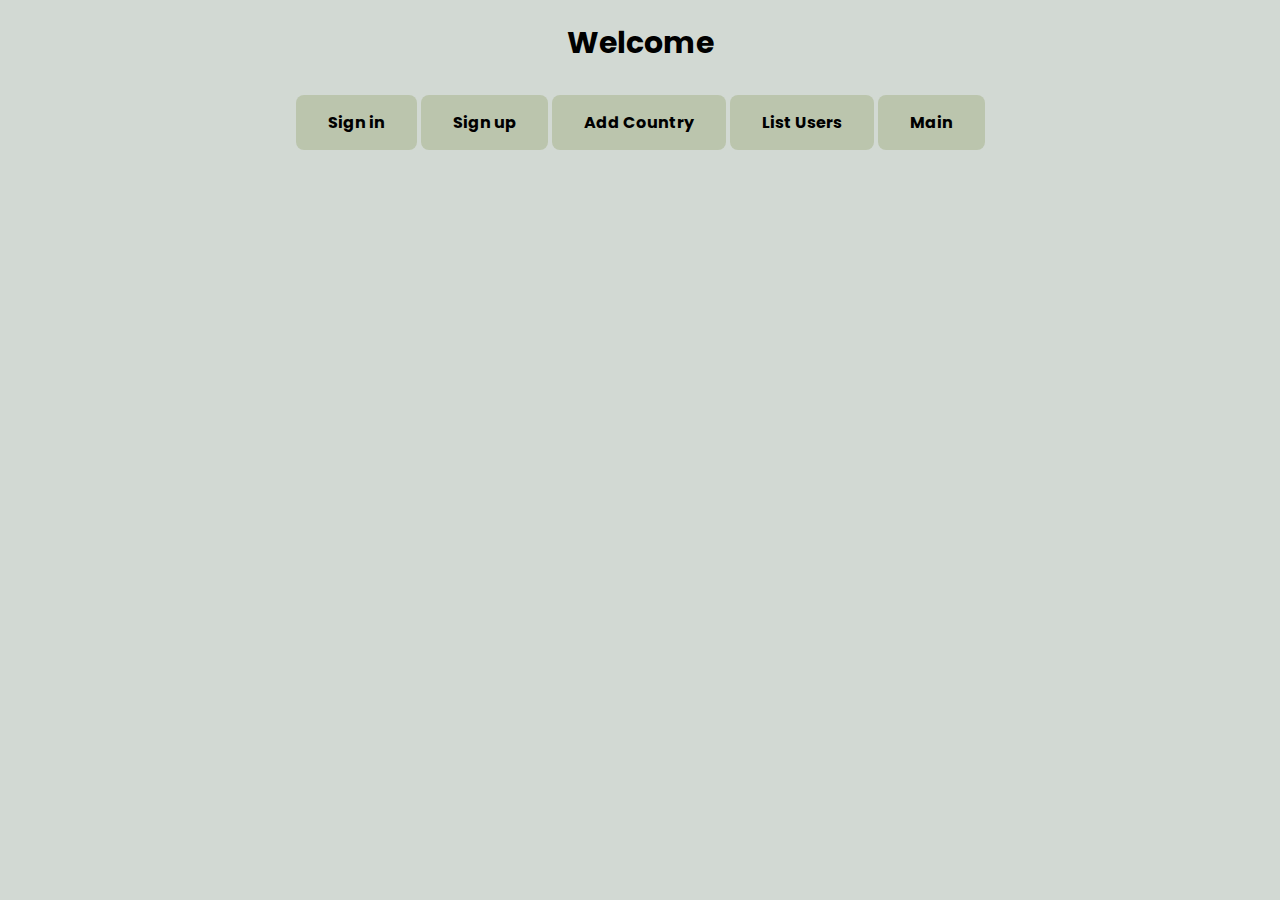
<file: index.html>
<!DOCTYPE html>
<html lang="en">
<head>
    <meta charset="UTF-8">
    <meta name="viewport" content="width=device-width, initial-scale=1.0">
    <title>Market - Home</title>
    <link rel="icon" type="image/png" href="src/icons/market_main.png"/>
    <link href="https://fonts.googleapis.com/css2?family=Poppins&display=swap" rel="stylesheet">
    <link rel="stylesheet" href="src/css/main.css">
    <style>
        

    </style>
</head>
<body >
    <center><b>Welcome</b></center><br>
    <div class="button-container">
            <a href="src/signin.html" style="color: black;" class="button">Sign in</a>
            <a href="src/signup.html" style="color: black;" class="button">Sign up</a>
            <a href="src/country.html" style="color: black;" class="button">Add Country</a>
            <a href="src/list_users.php" style="color: black;" class="button">List Users</a>  
            <a href="src/main.php" style="color: black;" class="button">Main</a>
    </div>
</body>
</html>
</file>
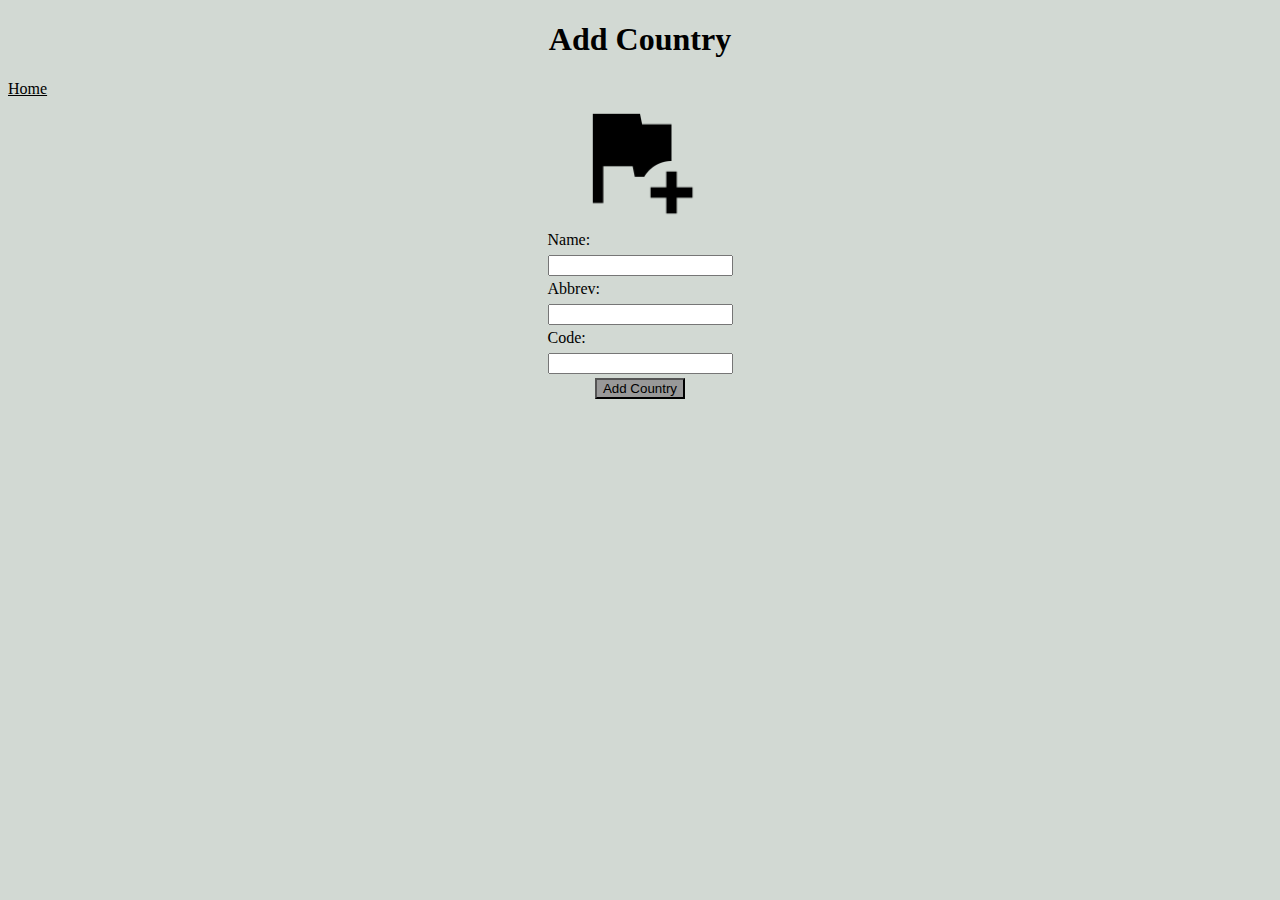
<file: src/country.html>
<!DOCTYPE html>
<html lang="en">
<head>
    <meta charset="UTF-8">
    <meta name="viewport" content="width=device-width, initial-scale=1.0">
    <title>Market-app || Add Country</title>
    <link rel="icon" type="image/png" href="icons/market_main.png"/>
</head>
<body bgcolor="#D2D9D3">
    <center><h1>Add Country</h1></center>
    <a href="../index.html" style="color: black;">Home</a> 
    <form name="Country-Form" action="country.php" method="post">
    <center><img src="icons/add flag.png" width="10%" class="forma"></center>
    <table border="0" align="center">
        <tr><td><label>Name: </label><tr>
        <tr><td><input type="label" name="ncountry" required><br></td></tr>
        <tr><td><label>Abbrev: </label><tr>
        <tr><td><input type="label" name="abbrevcountry" required><br></td></tr>
        <tr><td><label>Code: </label><tr>
        <tr><td><input type="label" name="codecountry" required><br></td></tr>
        <tr><td align="center"><button style="background-color: rgb(153, 153, 153);">Add Country</button><br></tr>
    </table></form>
</body>
</html>
</file>
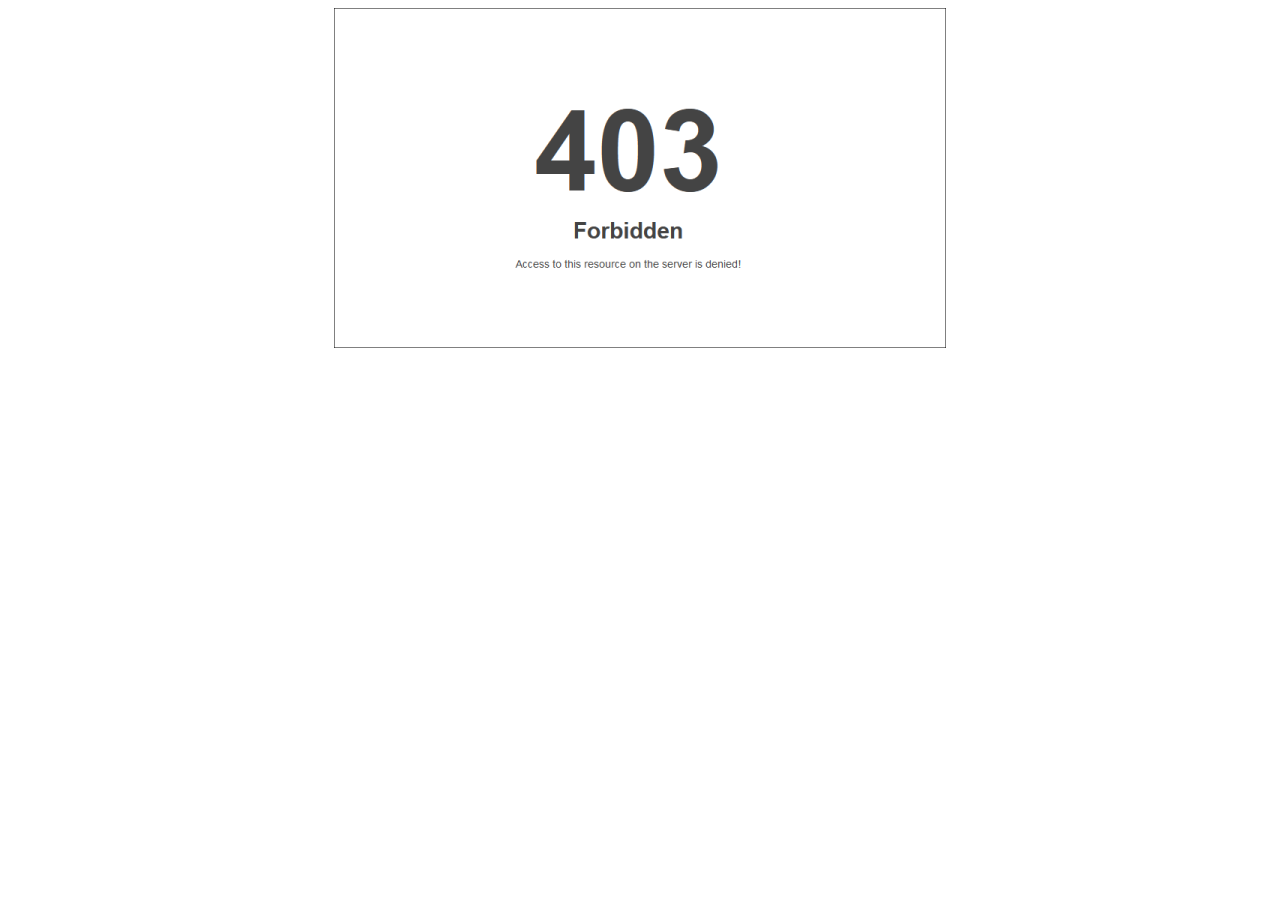
<file: src/error403.html>
<!DOCTYPE html>
<html lang="en">
<head>
    <meta charset="UTF-8">
    <meta name="viewport" content="width=device-width, initial-scale=1.0">
    <title>Error 403</title>
</head>
<body>
    <center>
        <img src="img/error403.png" >
    </center>
</body>
</html>
</file>
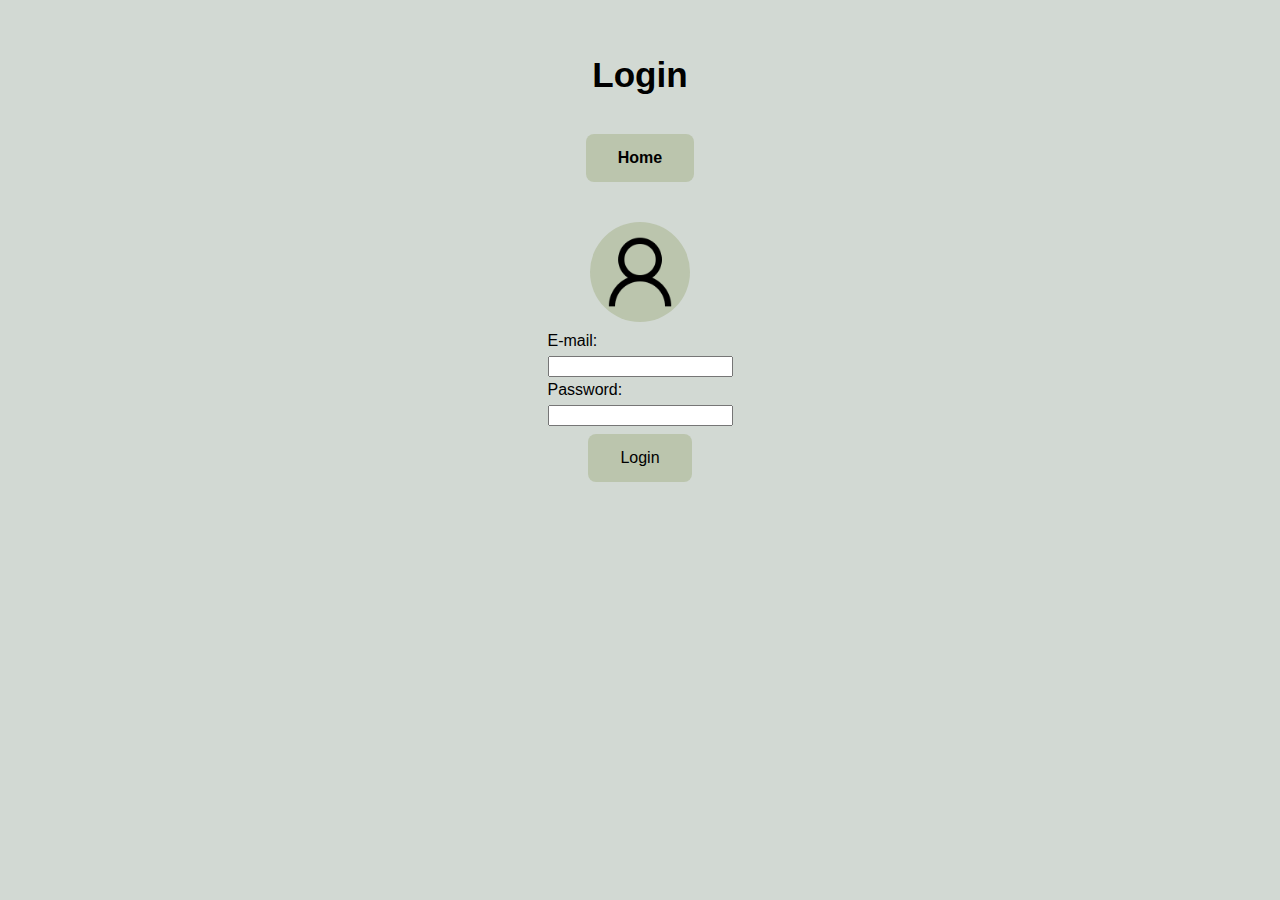
<file: src/signin.html>
<!DOCTYPE html>
<html lang="en">
<head>
    <meta charset="UTF-8">
    <meta name="viewport" content="width=device-width, initial-scale=1.0">
    <title>Sign In</title>
    <link rel="icon" type="image/png" href="src/icons/market_main.png"/>
    <link rel="stylesheet" href="css/main.css">

    <style>
        .forma{
            width: 100px;
            height: 100px;
            border-radius: 50%;
            background-color: #bbc5ad;
        }
    </style>
</head>
<body bgcolor="#D2D9D3">
    <center><h3>Login</h3></center>
    <div class="button-container">
    <a href="../index.html" style="color: black;" class="button">Home</a></div><br><br>
    <form name="Login-Form" action="signin.php" method="post">
    <center><img src="img/user_default.png" width="10%" class="forma"></center>
    <table border="0" align="center">
        <tr><td><label>E-mail: </label><tr>
        <tr><td><input type="email" name="email" required><br></td></tr>
        <tr><td><label>Password: </label><tr>
        <tr><td><input type="password" name="pwd" required><br></td></tr>
        <tr><td align="center"><button style="color: black;" class="button">Login</button><br></tr>
    </table></form>
</body>
</html>
</file>
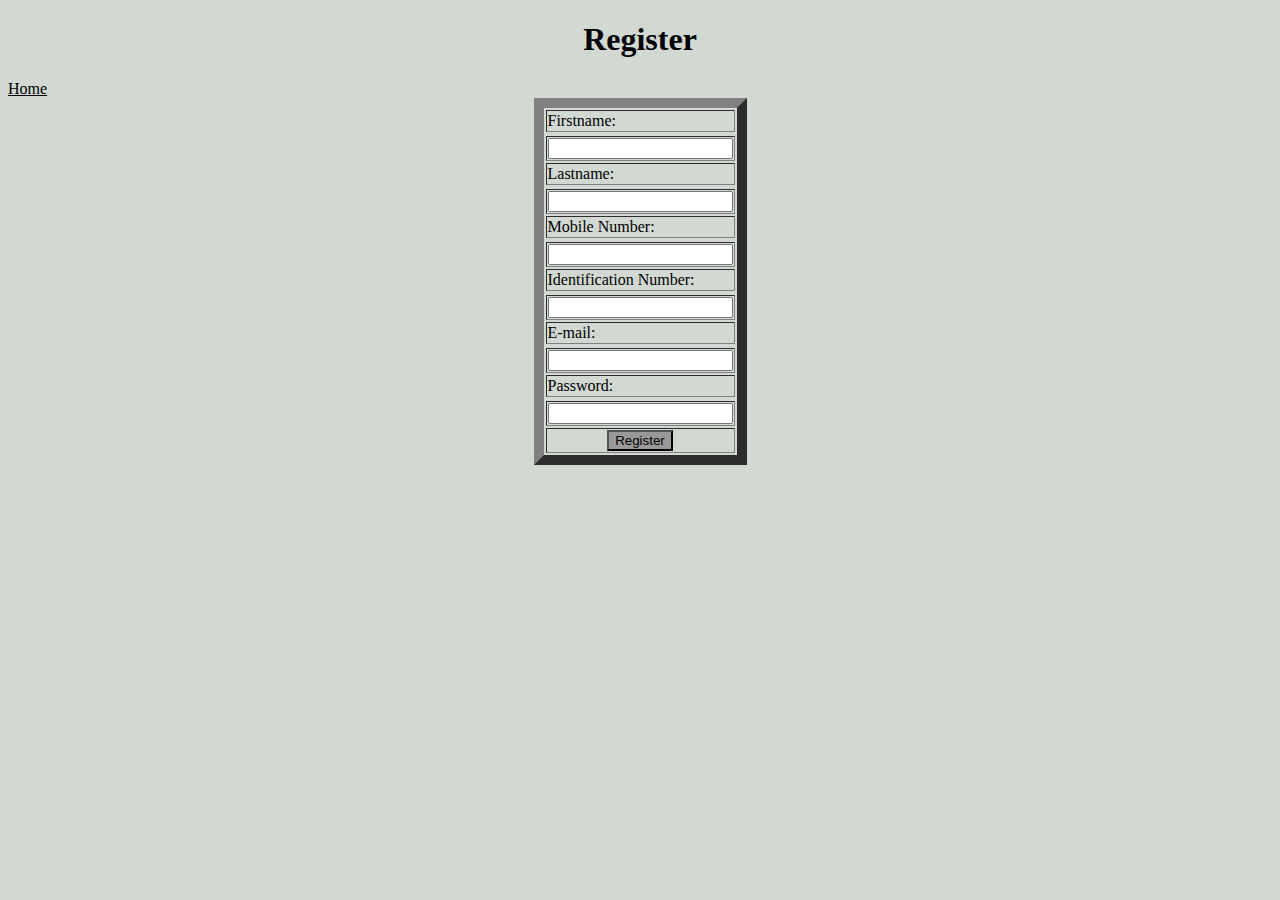
<file: src/signup.html>
<!DOCTYPE html>
<html lang="en">
<head>
    <meta charset="UTF-8">
    <meta name="viewport" content="width=device-width, initial-scale=1.0">
    <title>Register</title>
    <link rel="icon" type="image/png" href="icons/market_main.png"/>
</head>
<body bgcolor="#D2D9D3">
    <center><h1>Register</h1></center>
    <a href="../index.html" style="color: black;">Home</a>
    <form name="Register-Form" action="signup.php" method="post">
    <table border="10" align="center">
        <tr><td><label>Firstname: </label><tr>
        <tr><td><input type="text" name="fname" required><br></td></tr>
        <tr><td><label>Lastname: </label><tr>
        <tr><td><input type="text" name="lname" required><br></td></tr>
        <tr><td><label>Mobile Number: </label><tr>
        <tr><td><input type="text" name="mnumber" required><br></td></tr>
        <tr><td><label>Identification Number: </label><tr>
        <tr><td><input type="text" name="idnumber" required><br></td></tr>
        <tr><td><label>E-mail: </label><tr>
        <tr><td><input type="email" name="email" required><br></td></tr>
        <tr><td><label>Password: </label><tr>
        <tr><td><input type="password" name="pwd" required><br></td></tr>
        <tr><td align="center"><button style="background-color: rgb(153, 153, 153);">Register</button><br></tr>
    </table></form>
</body>
</html>
</file>
<file: src/css/main.css>
body {
    font-family: 'Poppins', sans-serif;
    background-color: #D2D9D3;
    margin: 0;
    padding: 20px;
}
a {
    color: black;
    text-decoration: none;
    font-weight: bold;
}
center {
    font-size: 30px;
    margin-bottom: 0px;
}
.link{
    font-size: 15px;
    margin-bottom: 10px;
    text-align: center;
    color: #D2D9D3;
}
 .forma{
     width: fit-content;
    height: auto;
    border-radius: 7px;
    margin: 0 auto;
    background-color: #bbc5ad;
}
 /* Estilo para el botón */
.button {
  background-color: #bbc5ad; /* Color de fondo */
  border: none; /* Sin borde */
  color: white; /* Color del texto */
  padding: 15px 32px; /* Espaciado dentro del botón */
  align-items: center;
   text-align: center; /* Alineación del texto */
  text-decoration: none; /* Sin subrayado */
  display: inline-block; /* Para que no ocupe toda la línea */
  font-size: 16px; /* Tamaño de la fuente */
  margin: 4px 2px; /* Márgenes alrededor del botón */
  cursor: pointer; /* Cambia el cursor al pasar por encima */
  border-radius: 8px; /* Bordes redondeados */
  transition: background-color 0.3s ease; /* Transición suave para el hover */
}
/* Efecto al pasar el mouse (hover) */
.button:hover {
  background-color: #868f7a /* Color de fondo cuando el mouse pasa por encima */
}
.button-container {
    display: flex; /* Usamos Flexbox para centrar los botones */
    justify-content: center; /* Centra los botones horizontalmente */
    height: 100vh; /* Ocupa toda la altura de la pantalla */
    height: auto;
    text-align: center; /* Alinea el texto de los botones */
}
</file>
